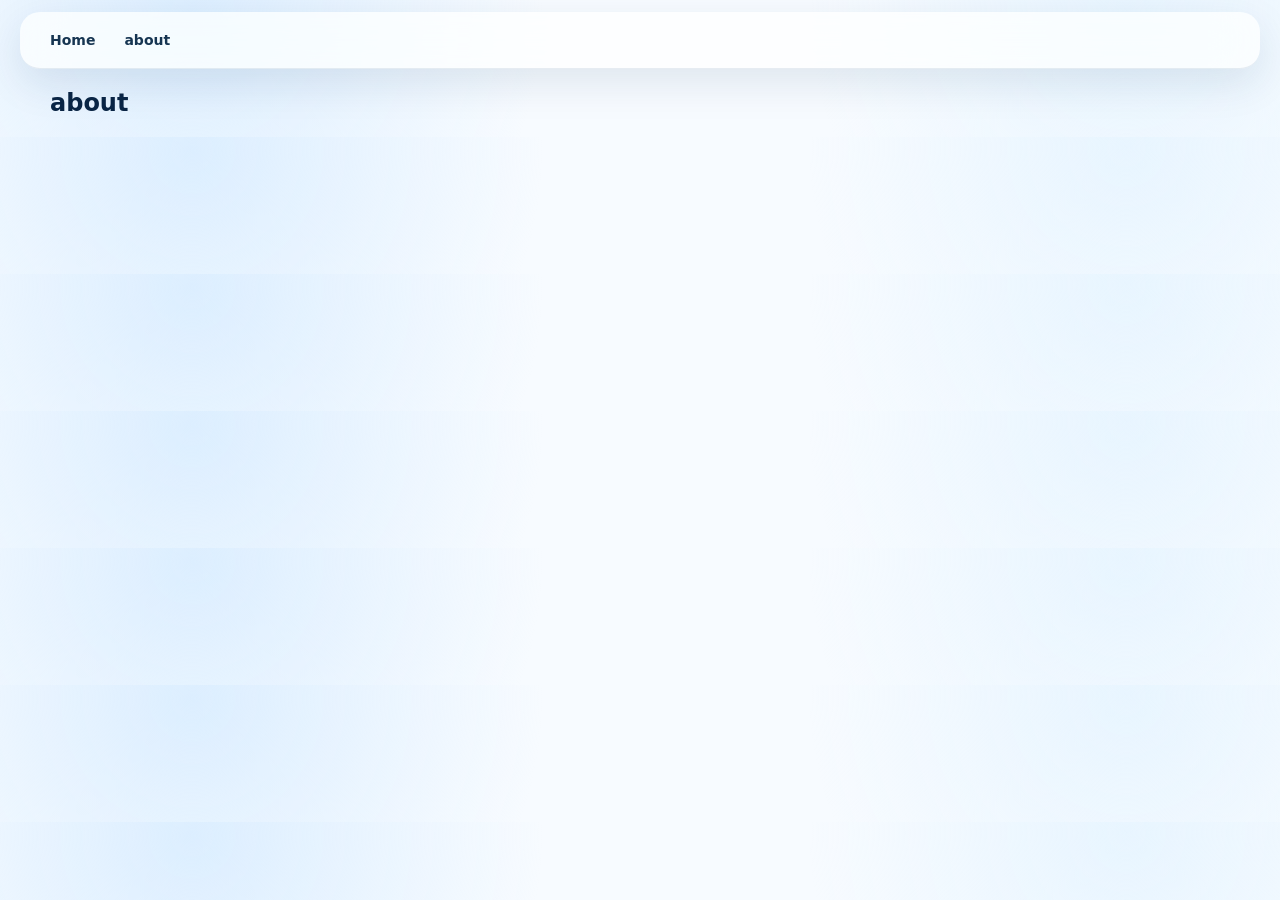
<file: vercel-frontend/about.html>
﻿<!DOCTYPE html>
<html lang="en">
<head><meta charset='UTF-8'><meta name='viewport' content='width=device-width,initial-scale=1'><title>about - Mhofu Yemukomo Company</title><link rel='stylesheet' href='assets/css/style.css'></head>
<body>
  <header class='site-header'><nav class='main-nav'><a href='index.html'>Home</a><a href='about.html'>about</a></nav></header>
  <main><section class='section'><div class='container'><h1>about</h1><div id='data'></div></div></section></main>
  <script src='assets/js/app.js'></script><script src='assets/js/main.js'></script>
</body></html>
</file>
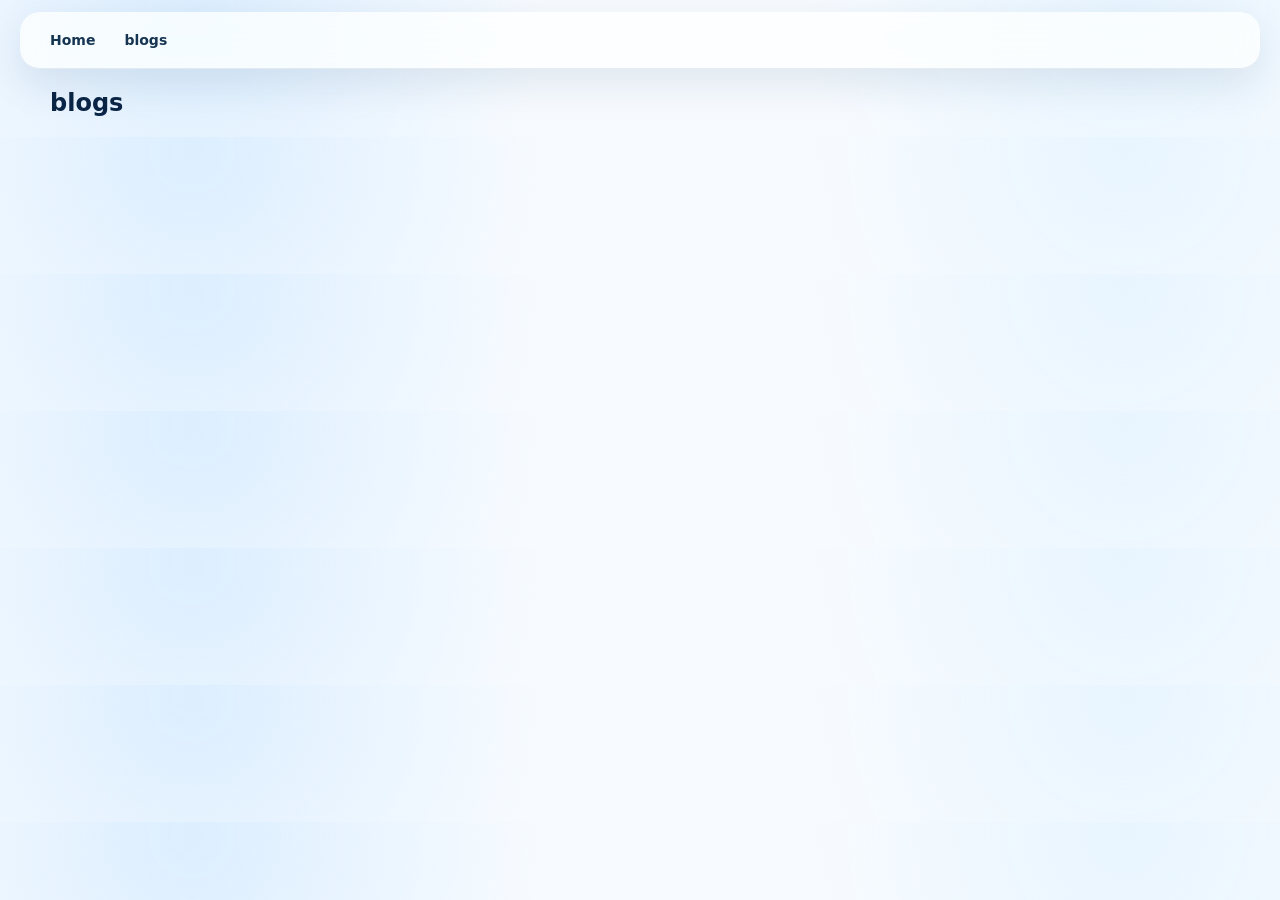
<file: vercel-frontend/blogs.html>
﻿<!DOCTYPE html>
<html lang="en">
<head><meta charset='UTF-8'><meta name='viewport' content='width=device-width,initial-scale=1'><title>blogs - Mhofu Yemukomo Company</title><link rel='stylesheet' href='assets/css/style.css'></head>
<body>
  <header class='site-header'><nav class='main-nav'><a href='index.html'>Home</a><a href='blogs.html'>blogs</a></nav></header>
  <main><section class='section'><div class='container'><h1>blogs</h1><div id='data'></div></div></section></main>
  <script src='assets/js/app.js'></script><script src='assets/js/main.js'></script>
</body></html>
</file>
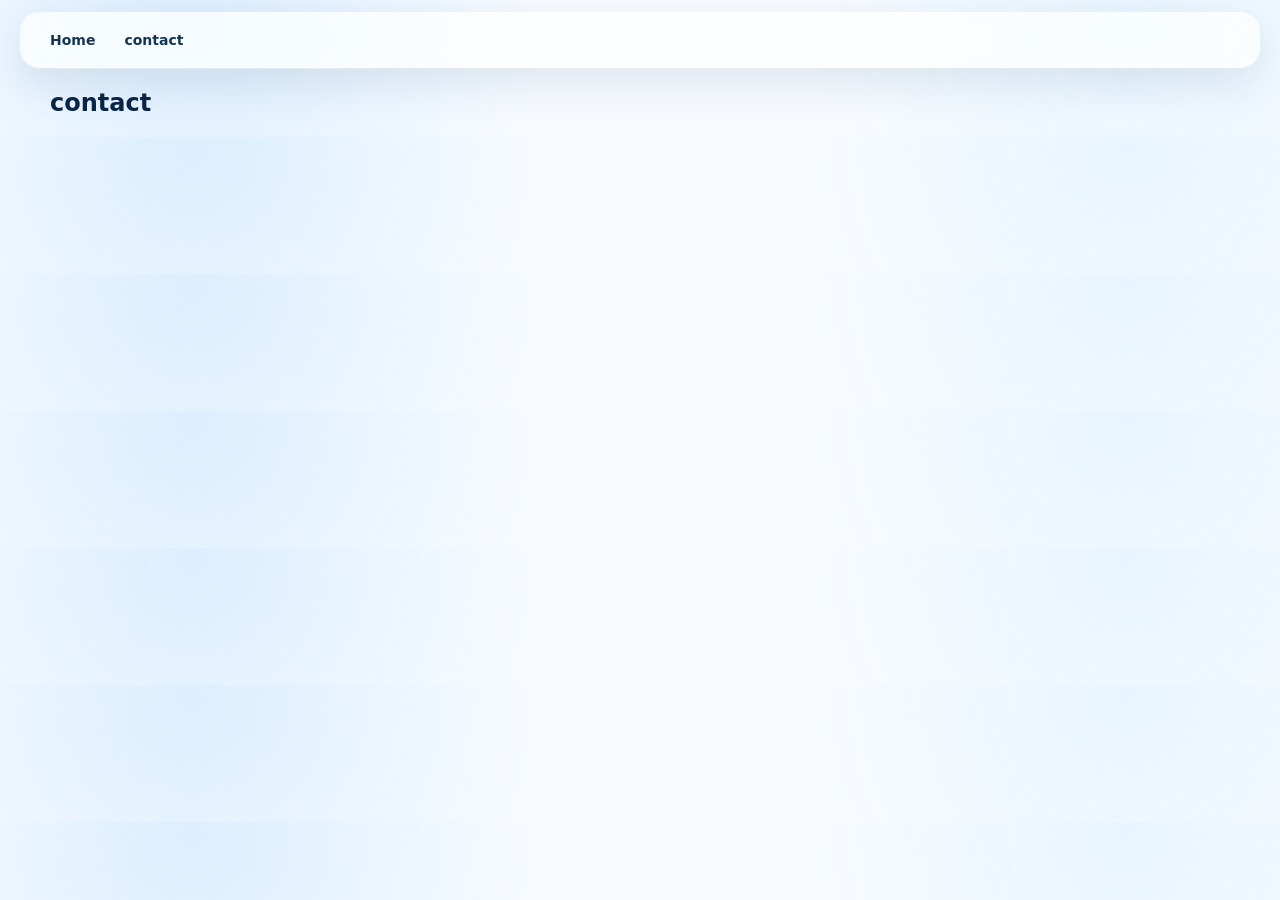
<file: vercel-frontend/contact.html>
﻿<!DOCTYPE html>
<html lang="en">
<head><meta charset='UTF-8'><meta name='viewport' content='width=device-width,initial-scale=1'><title>contact - Mhofu Yemukomo Company</title><link rel='stylesheet' href='assets/css/style.css'></head>
<body>
  <header class='site-header'><nav class='main-nav'><a href='index.html'>Home</a><a href='contact.html'>contact</a></nav></header>
  <main><section class='section'><div class='container'><h1>contact</h1><div id='data'></div></div></section></main>
  <script src='assets/js/app.js'></script><script src='assets/js/main.js'></script>
</body></html>
</file>
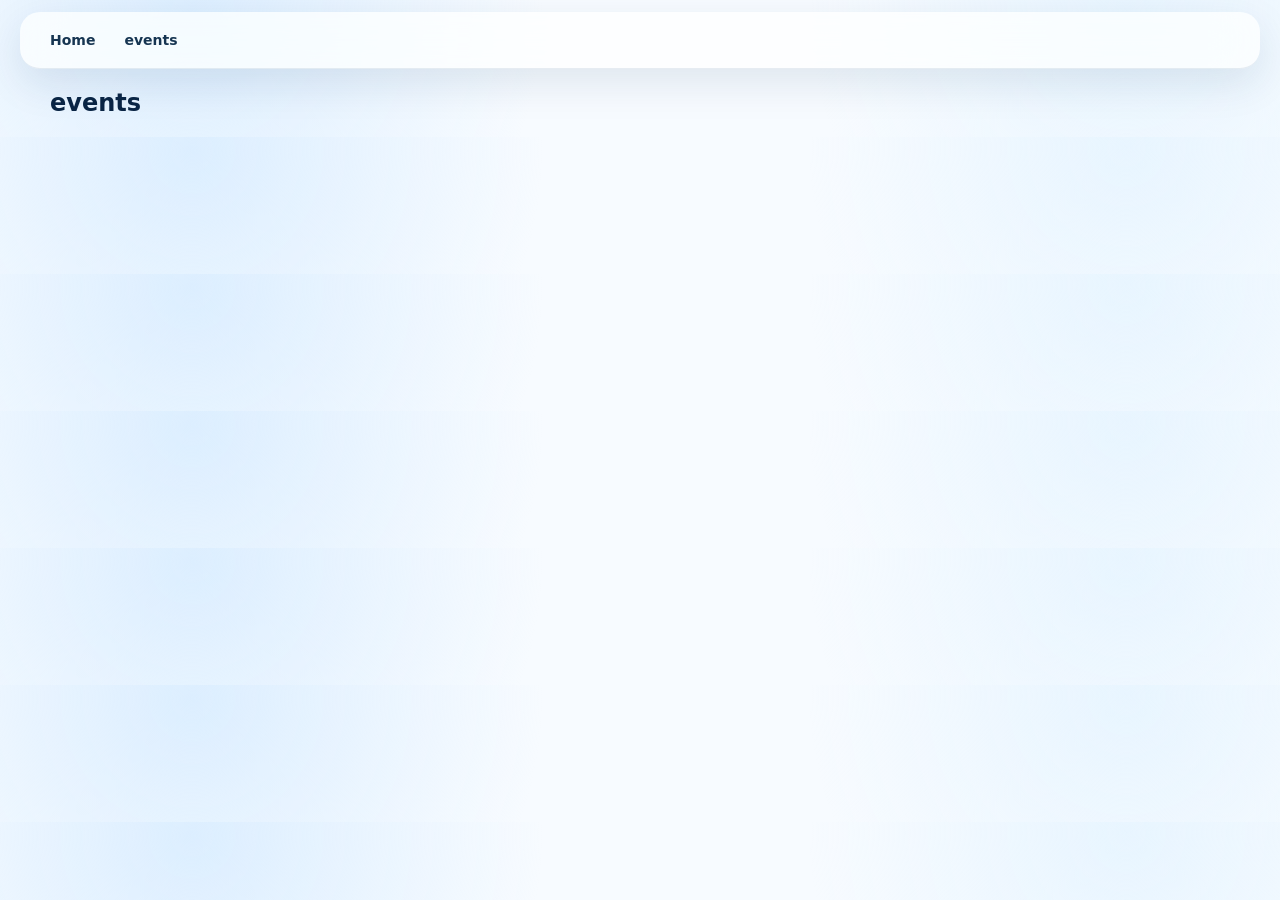
<file: vercel-frontend/events.html>
﻿<!DOCTYPE html>
<html lang="en">
<head><meta charset='UTF-8'><meta name='viewport' content='width=device-width,initial-scale=1'><title>events - Mhofu Yemukomo Company</title><link rel='stylesheet' href='assets/css/style.css'></head>
<body>
  <header class='site-header'><nav class='main-nav'><a href='index.html'>Home</a><a href='events.html'>events</a></nav></header>
  <main><section class='section'><div class='container'><h1>events</h1><div id='data'></div></div></section></main>
  <script src='assets/js/app.js'></script><script src='assets/js/main.js'></script>
</body></html>
</file>
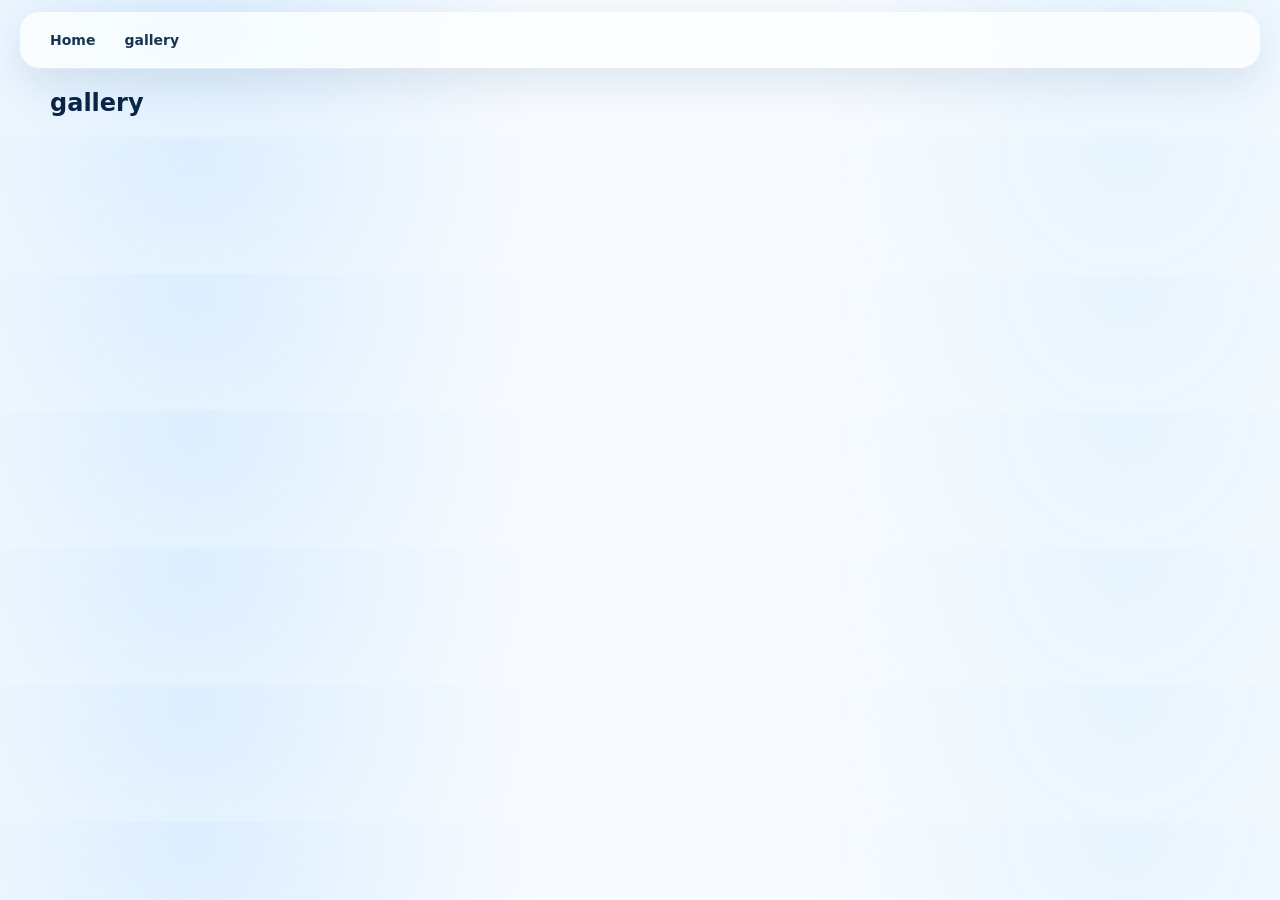
<file: vercel-frontend/gallery.html>
﻿<!DOCTYPE html>
<html lang="en">
<head><meta charset='UTF-8'><meta name='viewport' content='width=device-width,initial-scale=1'><title>gallery - Mhofu Yemukomo Company</title><link rel='stylesheet' href='assets/css/style.css'></head>
<body>
  <header class='site-header'><nav class='main-nav'><a href='index.html'>Home</a><a href='gallery.html'>gallery</a></nav></header>
  <main><section class='section'><div class='container'><h1>gallery</h1><div id='data'></div></div></section></main>
  <script src='assets/js/app.js'></script><script src='assets/js/main.js'></script>
</body></html>
</file>
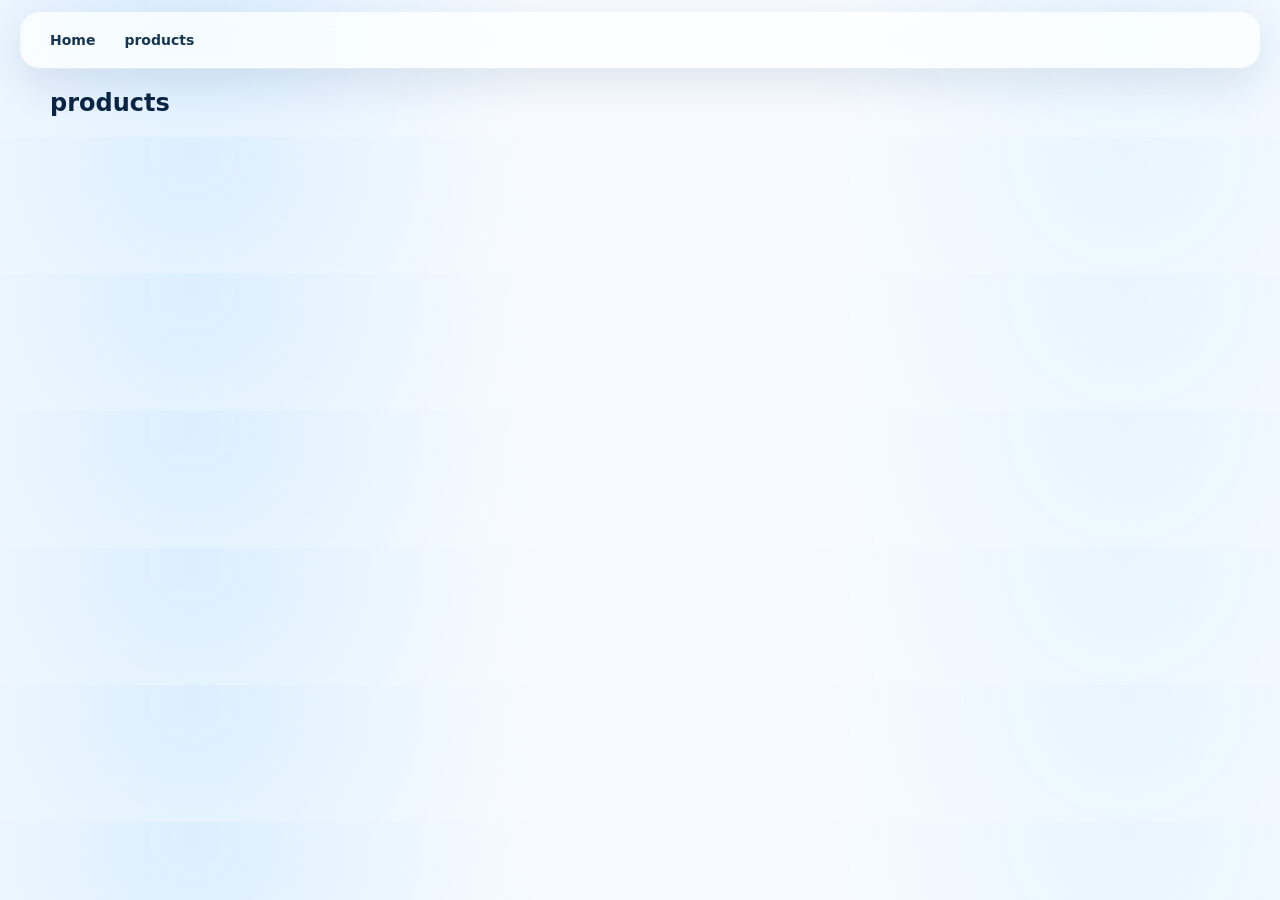
<file: vercel-frontend/products.html>
﻿<!DOCTYPE html>
<html lang="en">
<head><meta charset='UTF-8'><meta name='viewport' content='width=device-width,initial-scale=1'><title>products - Mhofu Yemukomo Company</title><link rel='stylesheet' href='assets/css/style.css'></head>
<body>
  <header class='site-header'><nav class='main-nav'><a href='index.html'>Home</a><a href='products.html'>products</a></nav></header>
  <main><section class='section'><div class='container'><h1>products</h1><div id='data'></div></div></section></main>
  <script src='assets/js/app.js'></script><script src='assets/js/main.js'></script>
</body></html>
</file>
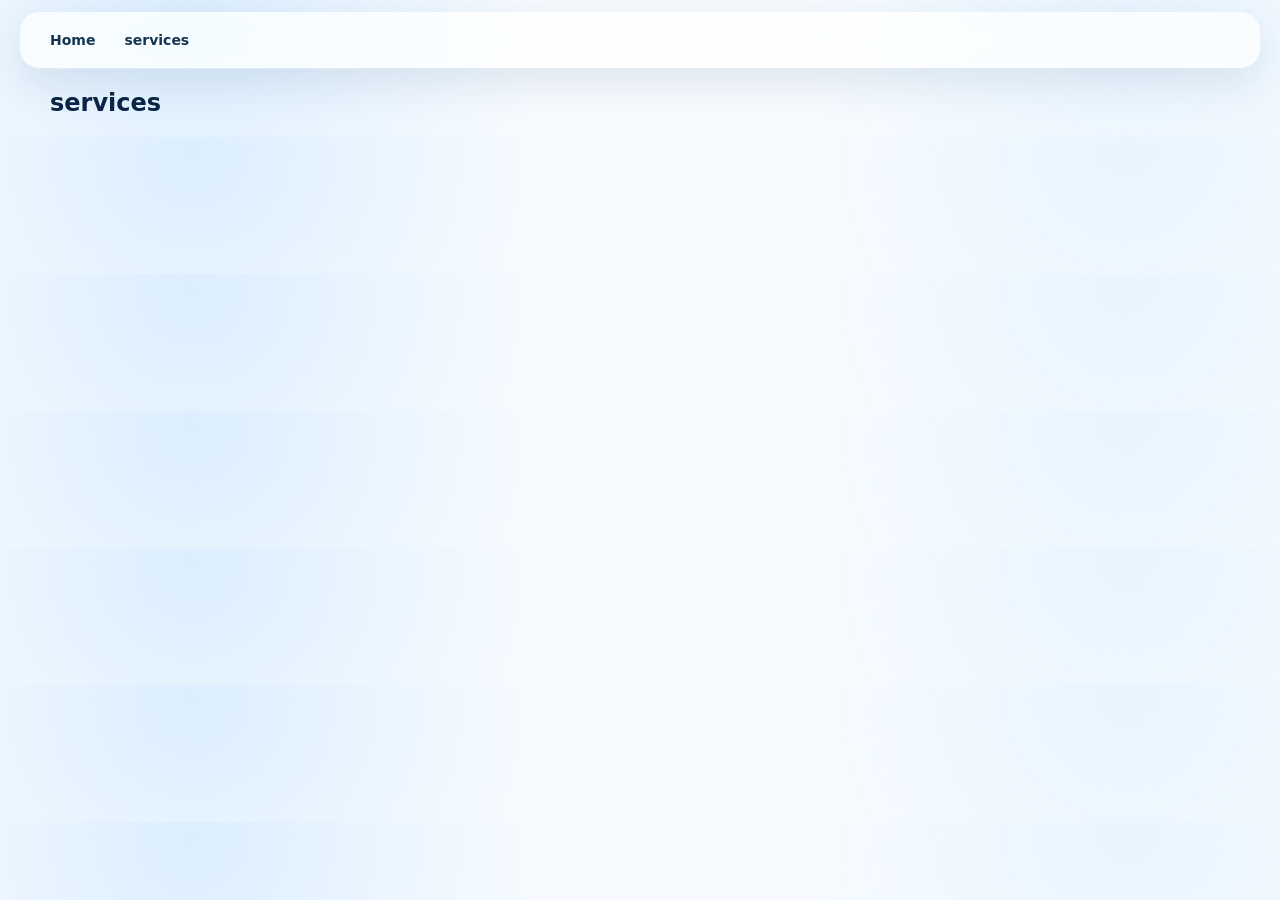
<file: vercel-frontend/services.html>
﻿<!DOCTYPE html>
<html lang="en">
<head><meta charset='UTF-8'><meta name='viewport' content='width=device-width,initial-scale=1'><title>services - Mhofu Yemukomo Company</title><link rel='stylesheet' href='assets/css/style.css'></head>
<body>
  <header class='site-header'><nav class='main-nav'><a href='index.html'>Home</a><a href='services.html'>services</a></nav></header>
  <main><section class='section'><div class='container'><h1>services</h1><div id='data'></div></div></section></main>
  <script src='assets/js/app.js'></script><script src='assets/js/main.js'></script>
</body></html>
</file>
<file: vercel-frontend/assets/css/style.css>
:root{--bg:#07111f;--panel:#0d1a2c;--panel2:#101f35;--text:#ecf5ff;--muted:#94a7bd;--line:rgba(255,255,255,.09);--primary:#6c8cff;--cyan:#39d9ff;--green:#6fffb0;--amber:#ffce6a;--danger:#ff6f91;--shadow:0 22px 65px rgba(0,0,0,.28);--radius:24px}*{box-sizing:border-box}html{scroll-behavior:smooth}body{margin:0;font-family:Manrope,system-ui,sans-serif;background:radial-gradient(circle at 15% 10%,#102b52 0,transparent 33%),radial-gradient(circle at 88% 8%,#102f3c 0,transparent 28%),var(--bg);color:var(--text);overflow-x:hidden}a{color:inherit;text-decoration:none}img{max-width:100%;display:block}.motion-orb{position:fixed;width:420px;height:420px;border-radius:50%;filter:blur(90px);opacity:.13;pointer-events:none;z-index:-1;animation:float 11s ease-in-out infinite}.orb-a{background:#4f7cff;left:-120px;top:20%}.orb-b{background:#2fe3b0;right:-160px;top:48%;animation-delay:-5s}@keyframes float{50%{transform:translate(55px,-55px) scale(1.12)}}.site-header{position:sticky;top:0;z-index:50;display:flex;align-items:center;gap:24px;justify-content:space-between;padding:14px clamp(20px,5vw,72px);background:rgba(7,17,31,.72);backdrop-filter:blur(18px);border-bottom:1px solid var(--line)}.logo{display:flex;align-items:center;gap:10px;font-weight:800;white-space:nowrap}.logo b,.gradient-text{background:linear-gradient(90deg,var(--cyan),var(--primary),var(--green));-webkit-background-clip:text;color:transparent}.logo-mark{width:38px;height:38px;display:grid;place-items:center;border-radius:12px;background:linear-gradient(135deg,var(--primary),var(--cyan));box-shadow:0 10px 25px rgba(57,217,255,.18)}.main-nav{display:flex;gap:5px}.main-nav a{color:#b7c4d4;padding:10px 12px;border-radius:12px;font-size:14px;transition:.25s}.main-nav a:hover,.main-nav a.active{color:white;background:rgba(255,255,255,.07)}.nav-actions{display:flex;gap:10px}.menu-toggle{display:none;background:none;border:0;color:white;font-size:22px}.btn{display:inline-flex;align-items:center;justify-content:center;gap:9px;border:0;border-radius:14px;padding:12px 17px;font-weight:800;cursor:pointer;transition:.25s;font-family:inherit}.btn:hover{transform:translateY(-2px)}.btn-primary{background:linear-gradient(135deg,var(--primary),#7558ff);color:white;box-shadow:0 12px 30px rgba(108,140,255,.25)}.btn-light{background:#fff;color:#102038}.btn-ghost{background:rgba(255,255,255,.06);border:1px solid var(--line);color:white}.btn-danger{background:rgba(255,111,145,.14);color:#ff9db4}.btn.loading{pointer-events:none;opacity:.78}.btn.loading i:last-child{display:none}.btn.loading:before{content:"";width:15px;height:15px;border:2px solid currentColor;border-right-color:transparent;border-radius:50%;animation:spin .65s linear infinite}@keyframes spin{to{transform:rotate(360deg)}}section{position:relative}.container{width:min(1180px,calc(100% - 36px));margin:auto}.hero{min-height:760px;display:grid;place-items:center;padding:88px 0 64px}.hero-grid{display:grid;grid-template-columns:1.05fr .95fr;gap:58px;align-items:center}.eyebrow{display:inline-flex;align-items:center;gap:8px;color:var(--cyan);font-size:12px;text-transform:uppercase;letter-spacing:.16em;font-weight:800}.hero h1{font-size:clamp(42px,6vw,74px);line-height:1.02;letter-spacing:-.055em;margin:15px 0 20px;max-width:820px}.hero p,.lead{color:#aebed0;line-height:1.8;font-size:17px}.hero-actions{display:flex;gap:12px;flex-wrap:wrap;margin-top:28px}.trust-row{display:flex;gap:24px;flex-wrap:wrap;margin-top:34px;color:#90a3ba;font-size:13px}.trust-row span{display:flex;gap:8px;align-items:center}.hero-visual{position:relative;min-height:520px}.hero-card{position:absolute;inset:20px 0 30px 30px;border:1px solid var(--line);border-radius:34px;background:linear-gradient(145deg,rgba(17,34,57,.9),rgba(8,17,31,.88));box-shadow:var(--shadow);overflow:hidden;transform:perspective(1000px) rotateY(-5deg) rotateX(2deg)}.hero-slide{position:absolute;inset:0;opacity:0;transition:opacity .9s ease,transform 1.2s ease;transform:scale(1.04)}.hero-slide.active{opacity:1;transform:scale(1)}.hero-slide img{width:100%;height:100%;object-fit:cover;opacity:.54}.hero-slide:after{content:"";position:absolute;inset:0;background:linear-gradient(180deg,transparent 10%,rgba(7,17,31,.96) 86%)}.hero-slide-copy{position:absolute;z-index:2;left:32px;right:32px;bottom:28px}.hero-slide-copy h3{font-size:28px;margin:4px 0}.float-word{position:absolute;padding:11px 16px;background:rgba(12,27,47,.78);border:1px solid var(--line);backdrop-filter:blur(12px);border-radius:999px;font-size:13px;font-weight:800;box-shadow:var(--shadow);animation:bob 4.5s ease-in-out infinite}.fw1{top:3%;right:3%}.fw2{bottom:10%;left:-3%;animation-delay:-1.4s}.fw3{top:45%;right:-6%;animation-delay:-2.4s}@keyframes bob{50%{transform:translateY(-13px)}}.metrics{display:grid;grid-template-columns:repeat(4,1fr);gap:16px;margin-top:-52px;position:relative;z-index:4}.metric-card{perspective:1000px;height:162px;cursor:pointer}.metric-inner{position:relative;width:100%;height:100%;transition:transform .65s;transform-style:preserve-3d}.metric-card.flipped .metric-inner{transform:rotateY(180deg)}.metric-face{position:absolute;inset:0;backface-visibility:hidden;border:1px solid var(--line);border-radius:20px;padding:22px;background:rgba(14,29,49,.88);box-shadow:var(--shadow)}.metric-back{transform:rotateY(180deg);background:linear-gradient(135deg,#192b49,#15374b)}.metric-face strong{font-size:30px;display:block;margin-top:14px}.section-pad{padding:104px 0}.section-head{display:flex;justify-content:space-between;align-items:end;gap:24px;margin-bottom:34px}.section-head h2{font-size:clamp(30px,4vw,48px);letter-spacing:-.035em;margin:8px 0}.section-head p{max-width:650px;color:var(--muted);line-height:1.75}.card-grid{display:grid;grid-template-columns:repeat(3,1fr);gap:18px}.glass-card{border:1px solid var(--line);border-radius:22px;background:linear-gradient(145deg,rgba(17,32,53,.92),rgba(9,19,34,.92));padding:24px;transition:.35s;position:relative;overflow:hidden}.glass-card:hover{transform:translateY(-8px);border-color:rgba(108,140,255,.35);box-shadow:0 20px 60px rgba(0,0,0,.25)}.glass-card .icon{width:48px;height:48px;display:grid;place-items:center;border-radius:15px;background:linear-gradient(135deg,rgba(108,140,255,.25),rgba(57,217,255,.17));font-size:20px}.glass-card h3{font-size:19px;margin:20px 0 8px}.glass-card p{color:var(--muted);line-height:1.7}.image-card{padding:0;overflow:hidden}.image-card img{height:220px;width:100%;object-fit:cover;transition:.5s}.image-card:hover img{transform:scale(1.06) rotate(.5deg)}.image-card .body{padding:22px}.split{display:grid;grid-template-columns:1fr 1fr;gap:52px;align-items:center}.media-frame{border-radius:28px;overflow:hidden;border:1px solid var(--line);box-shadow:var(--shadow);position:relative}.media-frame img{height:520px;width:100%;object-fit:cover;transition:.55s}.media-frame:hover img{transform:scale(1.04)}.feature-list{display:grid;gap:14px;margin:26px 0}.feature-item{display:flex;gap:14px;padding:16px;border:1px solid var(--line);border-radius:16px;background:rgba(255,255,255,.025)}.feature-item i{color:var(--green);margin-top:4px}.cta-banner{margin:30px auto 100px;width:min(1180px,calc(100% - 36px));padding:52px;border-radius:30px;background:linear-gradient(110deg,#5d6fff,#4b50d7 50%,#1d8dad);position:relative;overflow:hidden}.cta-banner:after{content:"";position:absolute;width:320px;height:320px;border-radius:50%;background:#78ffe2;filter:blur(70px);opacity:.15;right:-80px;top:-160px}.cta-banner h2{font-size:clamp(28px,4vw,46px);margin:6px 0 14px}.newsletter-band{display:grid;grid-template-columns:1fr 1fr;gap:40px;align-items:center;padding:56px clamp(20px,6vw,90px);background:linear-gradient(100deg,#6c8cff,#7659e8 58%,#1db8c3)}.newsletter-band h2{margin:8px 0;font-size:32px}.newsletter-band p{margin:0;color:#e4eaff}.newsletter-form{display:grid;grid-template-columns:1fr 1.15fr auto;gap:10px}.newsletter-form input,.form-control{width:100%;background:rgba(255,255,255,.08);border:1px solid rgba(255,255,255,.14);color:white;border-radius:14px;padding:13px 15px;outline:none;font:inherit}.newsletter-form input{background:white;color:#13213a}.form-control:focus{border-color:var(--cyan);box-shadow:0 0 0 3px rgba(57,217,255,.08)}.field-error{color:#ff9faf;font-size:12px;margin-top:7px}.footer{padding:70px clamp(20px,6vw,90px) 28px;background:#050b14}.footer-grid{display:grid;grid-template-columns:1.5fr repeat(3,1fr);gap:48px}.footer p,.footer a{color:#8598ad;line-height:1.8;font-size:14px}.footer h4{margin:0 0 15px}.footer-grid>div:not(:first-child){display:flex;flex-direction:column}.footer-bottom{margin-top:48px;padding-top:22px;border-top:1px solid var(--line);display:flex;justify-content:space-between;gap:20px;color:#71849a;font-size:13px}.socials{display:flex;gap:10px}.socials a{width:38px;height:38px;display:grid;place-items:center;border-radius:11px;border:1px solid var(--line)}.page-hero{padding:105px 0 68px;text-align:center}.page-hero h1{font-size:clamp(38px,5vw,62px);margin:10px 0}.content-shell{padding:40px 0 100px}.form-card{padding:28px;border:1px solid var(--line);border-radius:24px;background:rgba(12,26,45,.88);box-shadow:var(--shadow)}.form-grid{display:grid;grid-template-columns:1fr 1fr;gap:16px}.form-group label{display:block;font-size:13px;font-weight:700;margin-bottom:8px}.form-group.full{grid-column:1/-1}textarea.form-control{min-height:150px;resize:vertical}.auth-wrap{min-height:78vh;display:grid;place-items:center;padding:80px 18px}.auth-card{width:min(470px,100%);padding:30px;border-radius:26px;background:linear-gradient(145deg,#0e1d31,#091421);border:1px solid var(--line);box-shadow:var(--shadow)}.auth-tabs{display:flex;background:rgba(255,255,255,.04);border-radius:13px;padding:5px;margin-bottom:24px}.auth-tabs button{flex:1;border:0;background:transparent;color:#8fa2b9;padding:10px;border-radius:10px;font:inherit;font-weight:800}.auth-tabs button.active{background:#fff;color:#102038}.cursor-dot,.cursor-ring{position:fixed;left:0;top:0;pointer-events:none;border-radius:50%;z-index:9999;display:none}.cursor-dot{width:6px;height:6px;background:white}.cursor-ring{width:28px;height:28px;border:1px solid rgba(57,217,255,.8);transition:width .2s,height .2s}.table-wrap{overflow:auto}.data-table{width:100%;border-collapse:collapse}.data-table th,.data-table td{padding:14px;border-bottom:1px solid var(--line);text-align:left;white-space:nowrap}.data-table th{font-size:11px;text-transform:uppercase;letter-spacing:.08em;color:#758aa2}.status{display:inline-flex;padding:6px 10px;border-radius:999px;font-size:11px;font-weight:800}.status.in{background:rgba(111,255,176,.1);color:var(--green)}.status.low{background:rgba(255,206,106,.1);color:var(--amber)}.status.out{background:rgba(255,111,145,.1);color:var(--danger)}
@media(pointer:fine){.cursor-dot,.cursor-ring{display:block}}@media(max-width:1060px){.main-nav,.nav-actions{display:none}.main-nav.open{display:flex;position:absolute;top:67px;left:18px;right:18px;flex-direction:column;padding:14px;background:#0c192b;border:1px solid var(--line);border-radius:18px}.menu-toggle{display:block}.hero-grid,.split{grid-template-columns:1fr}.hero-visual{min-height:430px}.metrics{grid-template-columns:repeat(2,1fr);margin-top:20px}.card-grid{grid-template-columns:repeat(2,1fr)}.footer-grid{grid-template-columns:1fr 1fr}.newsletter-band{grid-template-columns:1fr}.newsletter-form{grid-template-columns:1fr 1fr auto}}@media(max-width:680px){.hero{padding-top:54px;min-height:auto}.hero h1{font-size:43px}.hero-card{inset:10px}.hero-visual{min-height:380px}.fw3{right:0}.metrics,.card-grid,.form-grid,.footer-grid{grid-template-columns:1fr}.metric-card{height:145px}.section-pad{padding:74px 0}.section-head{align-items:start;flex-direction:column}.newsletter-form{grid-template-columns:1fr}.newsletter-band{padding:42px 22px}.footer{padding:55px 22px 24px}.footer-bottom{flex-direction:column}.cta-banner{padding:34px 24px}.page-hero{padding:76px 0 40px}}

/* Mhofu Yemukomo V3 brand */
:root{--primary:#087fe8;--cyan:#18a8ff;--bg:#f5f9ff;--panel:#fff;--panel2:#eef6ff;--text:#0a2545;--muted:#61758d;--line:rgba(10,48,86,.11)}
body{background:radial-gradient(circle at 15% 10%,#dceeff 0,transparent 32%),radial-gradient(circle at 88% 8%,#e8f5ff 0,transparent 28%),#f7fbff;color:var(--text)}
.site-header{background:rgba(255,255,255,.88);border-bottom:1px solid rgba(7,63,117,.09)}.brand-image img{width:205px;height:58px;object-fit:contain}.brand-image{padding:0}.main-nav a{color:#163552}.nav-drop{position:relative}.nav-drop>a i{font-size:10px}.drop-menu{display:none;position:absolute;top:28px;left:0;min-width:190px;padding:10px;background:#fff;border:1px solid var(--line);border-radius:15px;box-shadow:0 18px 45px rgba(8,52,96,.14)}.nav-drop:hover .drop-menu{display:grid}.drop-menu a{padding:9px 12px;border-radius:9px}.drop-menu a:hover{background:#eef7ff}.footer{background:#061d38;color:#dbeaff}.footer-brand-img{width:220px;filter:brightness(0) invert(1)}.newsletter-band{background:linear-gradient(135deg,#087fe8,#063a72)}.motion-orb{opacity:.18}.glass-card,.form-card,.metric-card{background:rgba(255,255,255,.9);border-color:rgba(9,77,137,.1);box-shadow:0 18px 55px rgba(19,71,116,.09)}.gallery-grid{display:grid;grid-template-columns:repeat(3,1fr);gap:20px}.gallery-item{position:relative;border-radius:22px;overflow:hidden;min-height:280px;box-shadow:0 18px 45px rgba(8,52,96,.12)}.gallery-item img{width:100%;height:100%;min-height:280px;object-fit:cover;transition:.55s}.gallery-item:hover img{transform:scale(1.08) rotate(.7deg)}.gallery-copy{position:absolute;inset:auto 0 0;padding:24px;color:white;background:linear-gradient(transparent,rgba(2,20,39,.88))}.support-rotator{position:relative;overflow:hidden;min-height:420px}.support-rotator img{position:absolute;inset:0;width:100%;height:100%;object-fit:cover;opacity:0;transition:opacity .8s,transform 5s}.support-rotator img.active{opacity:1;transform:scale(1.06)}@media(max-width:800px){.gallery-grid{grid-template-columns:1fr}.brand-image img{width:160px}.drop-menu{position:static;box-shadow:none}.nav-drop:hover .drop-menu{display:grid}}
/* V4 public navigation and catalogue */
.site-header{margin:12px auto 0;width:min(1240px,calc(100% - 28px));border-radius:20px;padding:10px 18px;box-shadow:0 14px 42px rgba(7,48,88,.10);background:rgba(255,255,255,.94)}.main-nav{align-items:center}.main-nav>a,.nav-drop>a{font-weight:700}.main-nav a:hover{background:#eaf5ff;color:#087fe8}.nav-actions .btn-ghost{background:#eef7ff;color:#073d70;border-color:#d8eaf9}.product-page-hero{background:linear-gradient(135deg,#eff8ff,#fff)}.catalog-toolbar{display:flex;justify-content:space-between;gap:20px;align-items:center;margin-bottom:26px;padding:18px 20px;background:#fff;border:1px solid var(--line);border-radius:18px}.catalog-toolbar span{display:block;color:#71859a;font-size:12px;margin-top:3px}.catalog-legend{display:flex;gap:8px}.catalog-legend .status{display:inline-flex;margin:0}.product-public-grid{display:grid;grid-template-columns:repeat(3,1fr);gap:22px}.public-product-card{background:#fff;border:1px solid #e4edf6;border-radius:22px;overflow:hidden;box-shadow:0 14px 40px rgba(5,48,88,.07);transition:.3s}.public-product-card:hover{transform:translateY(-6px)}.public-product-image{height:230px;position:relative;background:#edf6ff}.public-product-image img{width:100%;height:100%;object-fit:cover}.public-product-image .status{position:absolute;top:14px;right:14px}.public-product-body{padding:20px}.public-product-body h3{margin:7px 0 9px;font-size:20px}.public-product-body p{color:#647990;line-height:1.65;min-height:52px}.public-product-bottom{border-top:1px solid #edf1f5;padding-top:15px;display:flex;justify-content:space-between}.public-product-bottom small{display:block;color:#8293a5;font-size:10px;text-transform:uppercase}.public-product-bottom strong{font-size:17px;color:#0a2545}.is-sold img{filter:grayscale(.65);opacity:.7}.is-sold{background:#f8fafc}@media(max-width:900px){.product-public-grid{grid-template-columns:repeat(2,1fr)}.site-header{margin-top:7px}}@media(max-width:620px){.product-public-grid{grid-template-columns:1fr}.catalog-toolbar{align-items:flex-start;flex-direction:column}.catalog-legend{flex-wrap:wrap}}


/* V4.1 Blog card stability and readable details */
.blog-card{display:flex;flex-direction:column;min-width:0;height:100%;overflow:hidden;transform:none!important;isolation:isolate}
.blog-card:hover{transform:translateY(-5px)!important}
.blog-card>img{display:block;width:100%;height:220px;aspect-ratio:16/9;object-fit:cover;flex:0 0 auto}
.blog-card .body{display:flex;flex-direction:column;align-items:flex-start;min-width:0;flex:1;padding:24px}
.blog-card .body h3{width:100%;margin:10px 0 10px;line-height:1.35;overflow-wrap:anywhere}
.blog-card .body p{width:100%;margin:0 0 20px;color:#aebed0;line-height:1.72;display:-webkit-box;-webkit-box-orient:vertical;-webkit-line-clamp:3;overflow:hidden}
.blog-card .body .btn{margin-top:auto;position:relative;z-index:3}
.blog-card .eyebrow{line-height:1.4}
.blog-card:focus-within{border-color:rgba(57,217,255,.55);box-shadow:0 0 0 3px rgba(57,217,255,.08),0 20px 60px rgba(0,0,0,.25)}
.blog-card img{pointer-events:none}
.blog-card .btn{pointer-events:auto}
.blog-detail-body{color:#d8e4f1;line-height:1.85;font-size:16px;overflow-wrap:anywhere}
.blog-detail-body img{max-width:100%;height:auto;border-radius:16px;margin:18px 0}
.blog-detail-body table{display:block;max-width:100%;overflow-x:auto}
@media(max-width:760px){.blog-card>img{height:200px}.blog-card .body{padding:20px}.blog-card:hover{transform:none!important}}


/* ============ V5 POLISH: contrast, glass, brand, motion ============ */
:root{--ink:#0a2545;--ink-soft:#4c6480;--brand:#087fe8;--brand-deep:#0b4f8f;--mint:#12b886}

/* --- light-theme contrast corrections (V1 colors leaked into V3) --- */
.btn-ghost{background:#eef7ff;color:#073d70;border:1px solid #d8eaf9}
.btn-ghost:hover{background:#e2f1ff;color:#087fe8;border-color:#a9d3f7}
.hero p,.lead{color:var(--ink-soft)}
.trust-row{color:#48607c}
.eyebrow{color:#0a72d1;letter-spacing:.18em}
.hero-slide-copy,.hero-slide-copy h3{color:#fff}
.hero-slide-copy .eyebrow,.float-word .eyebrow,.gallery-copy .eyebrow,.metric-back .eyebrow{color:#8ee6ff}
.hero-card{background:linear-gradient(145deg,rgba(9,24,44,.94),rgba(6,14,26,.92))}
.hero-slide img{opacity:.72}
.float-word{color:#eaf4ff;background:rgba(11,29,54,.72)}
.logo b,.gradient-text{background:linear-gradient(90deg,#0a72d1,#087fe8,#12b886)}
.newsletter-band,.newsletter-band h2{color:#fff}
.newsletter-band .eyebrow,.cta-banner .eyebrow{color:#b8ecff}
.newsletter-band p{color:#e6f1ff}
.cta-banner,.cta-banner h2,.cta-banner p{color:#fff}
.cta-banner p{color:#e2edff}
.newsletter-form input,.form-control{background:#f8fbff;border-color:#c9dded;color:var(--ink)}
.newsletter-form input::placeholder,.form-control::placeholder{color:#8ba0b6}
.form-control:focus{border-color:var(--brand);box-shadow:0 0 0 4px rgba(8,127,232,.12)}
.field-error{color:#e2556f}
.metric-face{background:rgba(255,255,255,.96);border-color:rgba(9,77,137,.12);box-shadow:0 18px 45px rgba(19,71,116,.13);color:var(--ink)}
.metric-face strong{color:var(--ink)}
.metric-face small{color:#5d748d}
.metric-back{background:linear-gradient(135deg,#087fe8,#0b4f8f);color:#fff}
.metric-back strong,.metric-back span{color:#fff}
.metric-back span{opacity:.85;font-size:13px}
.blog-card .body p{color:#5b7189}
.blog-detail-body{color:#31465e}
.auth-card{background:rgba(255,255,255,.97);border-color:rgba(9,77,137,.14);color:var(--ink);box-shadow:0 26px 70px rgba(12,58,108,.18)}
.auth-card .lead{color:var(--ink-soft)}
.auth-card h2{color:var(--ink)}
.cursor-dot{background:var(--brand)}
.cursor-ring{border-color:rgba(8,127,232,.55)}
.feature-item{background:rgba(255,255,255,.72)}
.media-frame{box-shadow:0 26px 70px rgba(12,58,108,.22)}

/* --- glassmorphism & brand identity --- */
.site-header{backdrop-filter:blur(22px) saturate(165%);-webkit-backdrop-filter:blur(22px) saturate(165%);background:rgba(255,255,255,.74)}
.brand-image{padding:5px 7px;border-radius:16px;transition:.35s}
.brand-image:hover{background:linear-gradient(135deg,rgba(8,127,232,.1),rgba(24,168,255,.14));transform:translateY(-1px)}
.brand-image img{filter:drop-shadow(0 7px 18px rgba(8,127,232,.28));transition:.35s}
.brand-image:hover img{transform:scale(1.03)}
.glass-card{background:linear-gradient(150deg,rgba(255,255,255,.96),rgba(241,248,255,.84));backdrop-filter:blur(16px);-webkit-backdrop-filter:blur(16px)}
.glass-card::after{content:"";position:absolute;top:0;left:-70%;width:50%;height:100%;background:linear-gradient(115deg,transparent,rgba(255,255,255,.6),transparent);transform:skewX(-18deg);transition:left .75s ease;pointer-events:none}
.glass-card:hover::after{left:135%}
.glass-card .icon{background:linear-gradient(135deg,rgba(8,127,232,.16),rgba(24,168,255,.2));color:#087fe8;box-shadow:inset 0 0 0 1px rgba(8,127,232,.14)}
.form-card{background:rgba(255,255,255,.95);backdrop-filter:blur(16px);-webkit-backdrop-filter:blur(16px)}
.btn-primary{background:linear-gradient(135deg,#087fe8,#0b5ad0)}
.btn-primary:hover{box-shadow:0 18px 42px rgba(8,127,232,.38)}
.btn-dl{background:linear-gradient(135deg,#0aa87a,#087fe8);color:#fff;box-shadow:0 12px 30px rgba(10,168,122,.3)}
.btn-dl:hover{box-shadow:0 18px 44px rgba(8,127,232,.4);transform:translateY(-3px)}
.btn{letter-spacing:.01em}
.main-nav>a{position:relative}
.main-nav>a::after{content:"";position:absolute;left:12px;right:12px;bottom:5px;height:2.5px;border-radius:3px;background:linear-gradient(90deg,#087fe8,#18a8ff);transform:scaleX(0);transform-origin:left;transition:transform .3s}
.main-nav>a:hover::after,.main-nav>a.active::after{transform:scaleX(1)}
.nav-actions .btn-dl{background:linear-gradient(135deg,#0aa87a,#087fe8)}

/* footer revamp */
.footer{background:linear-gradient(180deg,#061d38,#041226);position:relative;overflow:hidden}
.footer::before{content:"";position:absolute;top:0;left:0;right:0;height:3px;background:linear-gradient(90deg,#087fe8,#18a8ff,#12b886,#087fe8);background-size:250% 100%;animation:footerFlow 7s linear infinite}
@keyframes footerFlow{to{background-position:250% 0}}
.footer h4{position:relative;padding-bottom:10px}
.footer h4::after{content:"";position:absolute;left:0;bottom:0;width:34px;height:3px;border-radius:3px;background:linear-gradient(90deg,#18a8ff,#087fe8)}
.footer-grid a{transition:.25s}
.footer-grid a:hover{color:#7fd0ff;transform:translateX(5px)}
.footer-logo{margin-bottom:6px}
.socials a{transition:.3s;background:rgba(255,255,255,.05)}
.socials a:hover{background:linear-gradient(135deg,#087fe8,#0b4f8f);color:#fff;transform:translateY(-4px);box-shadow:0 12px 26px rgba(8,127,232,.4)}
.newsletter-band{position:relative;overflow:hidden}
.newsletter-band::after{content:"";position:absolute;width:340px;height:340px;border-radius:50%;background:rgba(255,255,255,.14);filter:blur(60px);right:-90px;top:-140px;pointer-events:none}
.newsletter-form input{border-radius:14px}

/* download band */
.download-band{display:grid;grid-template-columns:1.08fr .92fr;gap:clamp(28px,5vw,56px);align-items:center;padding:clamp(32px,5vw,58px);border-radius:34px;background:linear-gradient(135deg,#06284d 0%,#0a4c8f 52%,#087fe8 100%);color:#fff;position:relative;overflow:hidden;box-shadow:0 34px 80px rgba(6,45,90,.38)}
.download-band::before{content:"";position:absolute;width:380px;height:380px;border-radius:50%;background:rgba(24,168,255,.35);filter:blur(80px);right:-120px;bottom:-190px;pointer-events:none}
.download-band::after{content:"";position:absolute;width:260px;height:260px;border-radius:50%;background:rgba(18,184,134,.3);filter:blur(70px);left:-110px;top:-130px;pointer-events:none}
.download-band .eyebrow{color:#8ee6ff}
.download-band h2{font-size:clamp(28px,3.6vw,44px);margin:10px 0 12px;letter-spacing:-.03em;color:#fff}
.download-band p{color:#d7e9ff;line-height:1.8;margin:0}
.dl-actions{display:flex;gap:13px;flex-wrap:wrap;margin-top:26px;position:relative;z-index:2}
.dl-meta{display:flex;gap:24px;flex-wrap:wrap;margin-top:24px;color:#bcd9f8;font-size:13px;position:relative;z-index:2}
.dl-meta span{display:flex;gap:8px;align-items:center}
.dl-meta i{color:#7dffda}
.app-visual{position:relative;z-index:2}
.app-shot{border-radius:26px;overflow:hidden;border:1px solid rgba(255,255,255,.25);box-shadow:0 30px 65px rgba(0,0,0,.4);transform:rotate(2deg);transition:.5s}
.download-band:hover .app-shot{transform:rotate(0deg) translateY(-6px)}
.app-shot img{width:100%;height:330px;object-fit:cover}
.float-badge{position:absolute;top:-16px;left:-14px;padding:10px 16px;border-radius:14px;background:rgba(255,255,255,.94);color:#0a2545;font-size:12px;font-weight:800;box-shadow:0 16px 36px rgba(0,0,0,.28);animation:bob 4s ease-in-out infinite}
.float-badge.two{top:auto;bottom:-14px;left:auto;right:-12px;animation-delay:-1.6s;background:linear-gradient(135deg,#0aa87a,#087fe8);color:#fff}

/* testimonials with avatars */
.avatar-row{display:flex;align-items:center;gap:13px;margin-top:18px;padding-top:16px;border-top:1px solid rgba(10,48,86,.1)}
.avatar-row img{width:54px;height:54px;border-radius:50%;object-fit:cover;border:2.5px solid rgba(8,127,232,.3);box-shadow:0 8px 20px rgba(8,127,232,.22)}
.avatar-row b{display:block;color:var(--ink);font-size:15px}
.avatar-row small{color:var(--muted);font-size:12.5px}
.avatar-row .quote-mark{margin-left:auto;color:rgba(8,127,232,.25);font-size:26px}

/* section head underline on reveal */
.section-head h2::after{content:"";display:block;width:76px;height:4px;margin-top:16px;border-radius:4px;background:linear-gradient(90deg,#087fe8,#18a8ff);transform:scaleX(0);transform-origin:left;transition:transform .85s cubic-bezier(.16,.84,.44,1) .18s}
.section-head.in h2::after{transform:scaleX(1)}

/* --- motion: reveals, typing, page transitions --- */
.reveal{opacity:0;transform:translateY(36px);transition:opacity .85s cubic-bezier(.16,.84,.44,1),transform .85s cubic-bezier(.16,.84,.44,1)}
.reveal.in{opacity:1;transform:none}
body{animation:pageIn .55s ease both}
@keyframes pageIn{from{opacity:0;transform:translateY(12px)}}
body.page-leaving{opacity:0;transition:opacity .26s ease;pointer-events:none}
.type-caret::after{content:"";display:inline-block;width:3.5px;height:.92em;background:#087fe8;margin-left:6px;vertical-align:-6px;border-radius:2px;animation:blink .85s steps(2) infinite}
@keyframes blink{50%{opacity:0}}
@media(prefers-reduced-motion:reduce){*{animation:none!important;transition:none!important}.reveal{opacity:1;transform:none}}

/* responsive additions */
@media(max-width:980px){.download-band{grid-template-columns:1fr}.app-shot{transform:none}}
@media(max-width:680px){.download-band{border-radius:24px;padding:30px 22px}.app-shot img{height:230px}.dl-meta{gap:14px}}
.nav-dl-link{display:none;background:linear-gradient(135deg,#0aa87a,#087fe8);color:#fff!important;font-weight:800;justify-content:center;margin-top:6px}
.footer-grid a i{margin-right:7px;color:#5aa9ff}
@media(max-width:1060px){.nav-dl-link{display:flex;align-items:center;gap:8px}}
@media(max-width:1245px){.main-nav a{padding:9px 7px;font-size:13px}.main-nav>a::after{left:8px;right:8px}.nav-actions .btn{padding:10px 13px;font-size:13px}}
</file>
